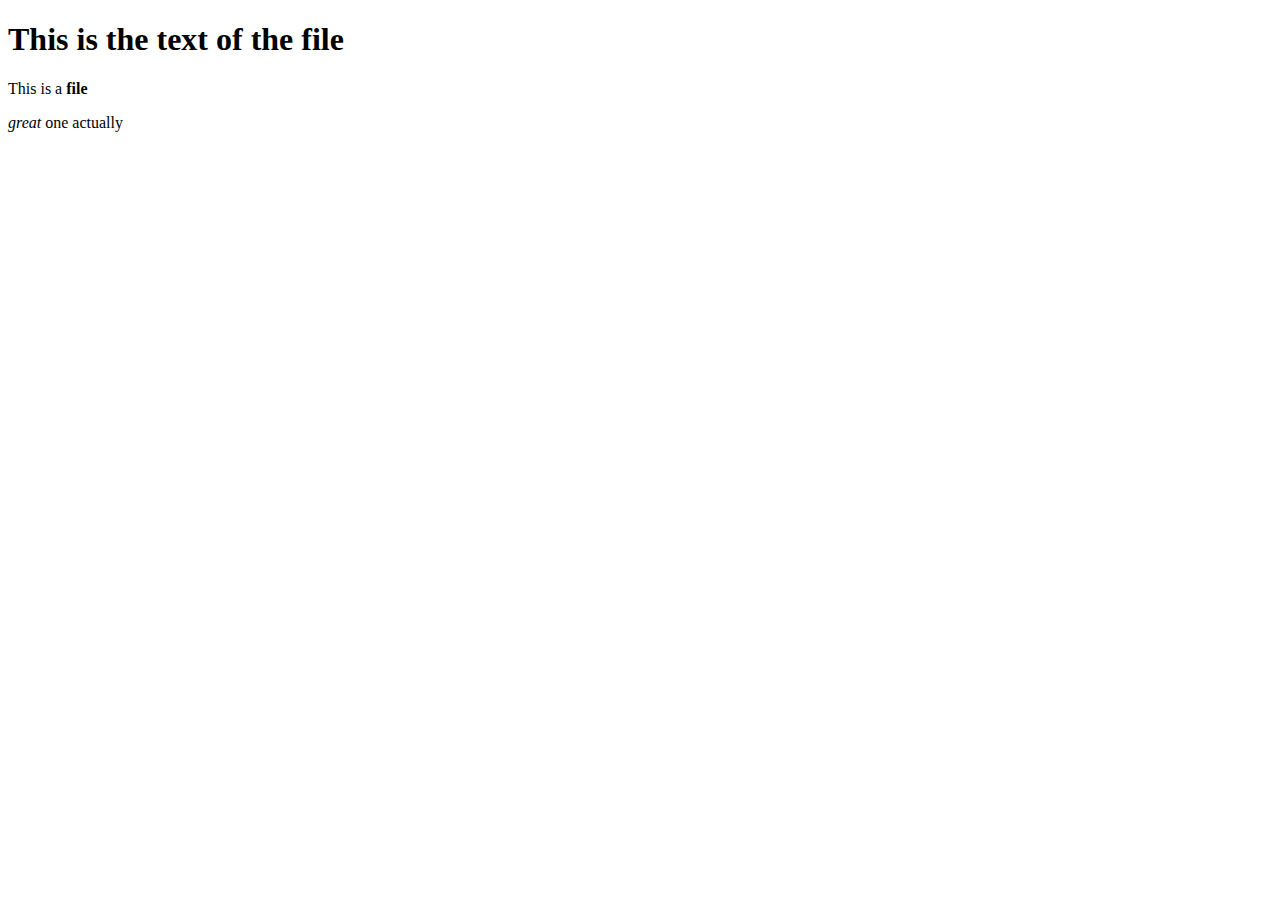
<file: html-boilerplate/index.html>
<!DOCTYPE html>
<html lang="en">
<head>
    <meta charset="UTF-8">
    <meta http-equiv="X-UA-Compatible" content="IE=edge">
    <meta name="viewport" content="width=device-width, initial-scale=1.0">
    <title>Document</title>
</head>
<body>
<h1>This is the text of the file</h1>
<p>This is a <strong>file</strong></p>
<p> <em>great</em> one actually</p>
</body>
</html>
</file>
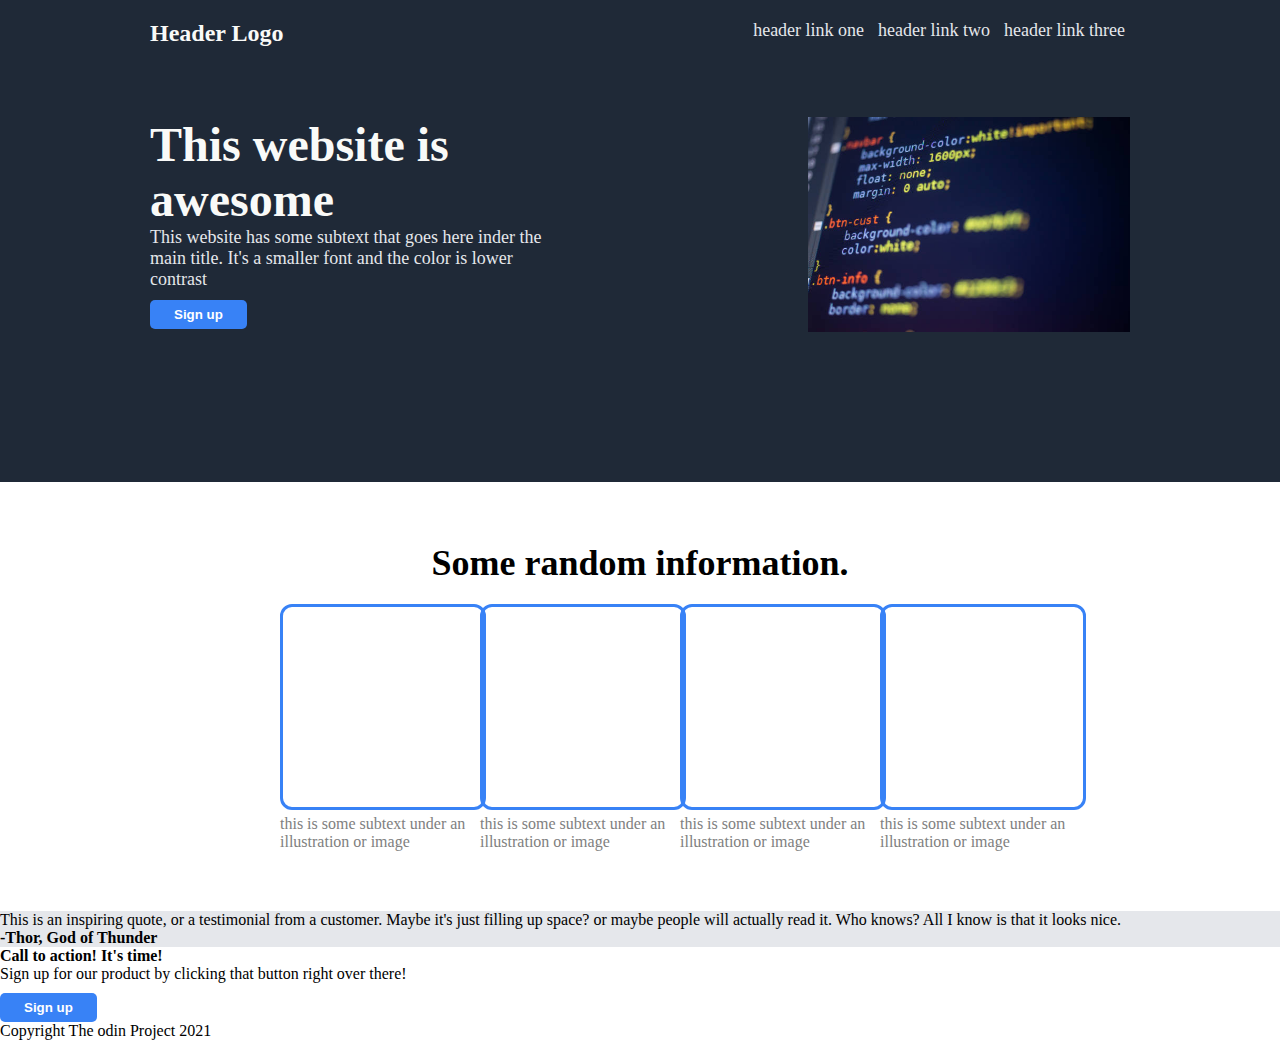
<file: my_first_big_proj/index.html>
<!DOCTYPE html>
<html lang="en">
<head>
    <meta charset="UTF-8">
    <meta http-equiv="X-UA-Compatible" content="IE=edge">
    <meta name="viewport" content="width=device-width, initial-scale=1.0">
    <title>Document</title>
    <link rel="stylesheet" href="style.css">
</head>
<body>
    <div class="main_parts">
        <div class="header">
            <div class="header_logo">
                <strong class="title_logo">Header Logo</strong>
                <div class="links">
                    <a class="top_link small_text">header link one</a>
                    <a class="top_link small_text">header link two</a>
                    <a class="top_link small_text">header link three</a>
                </div>
            </div>
            <div class="main_part">
                <div class="left_text">
                    <strong class="hero_title">This website is awesome</strong>
                    <div class="small_text">This website has some subtext that goes here inder the main title. It's a smaller font and the color is lower contrast</div>
                    <button class="sign_up">Sign up</button>
                </div>
                <img class="img" src="stock_image_1.jpg">
            </div>
        </div>
        <div class="info">
            <strong class="info_title">Some random information.</strong>
            <div class="info_boxes">
                <div class="box">
                    <div class="pic"></div>
                    <div class="box_text">this is some subtext under an illustration or image</div>
                </div>
                 <div class="box">
                    <div class="pic"></div>
                    <div class="box_text">this is some subtext under an illustration or image</div>
                </div>
                <div class="box">           
                    <div class="pic"></div>
                    <div class="box_text">this is some subtext under an illustration or image</div>
                </div>
                <div class="box">
                    <div class="pic"></div>
                    <div class="box_text">this is some subtext under an illustration or image</div>
                </div>
            </div>
        </div>
        <div class="quote">
            <div class="text">This is an inspiring quote, or a testimonial from a customer. Maybe it's just filling up space? or maybe people will actually read it. Who knows? All I know is that it looks nice.</div>
            <strong class="author">-Thor, God of Thunder</strong>
        </div>
        <div class="call_to_action">
            <div class="call_to_action_left">
                <strong class="title">Call to action! It's time!</strong>
                <div class="text">Sign up for our product by clicking that button right over there!</div>
            </div>
            <button class="sign_up">Sign up</button>
        </div>
        <div class="footer">Copyright The odin Project 2021</div>
    </div>
</body>
</html>
</file>
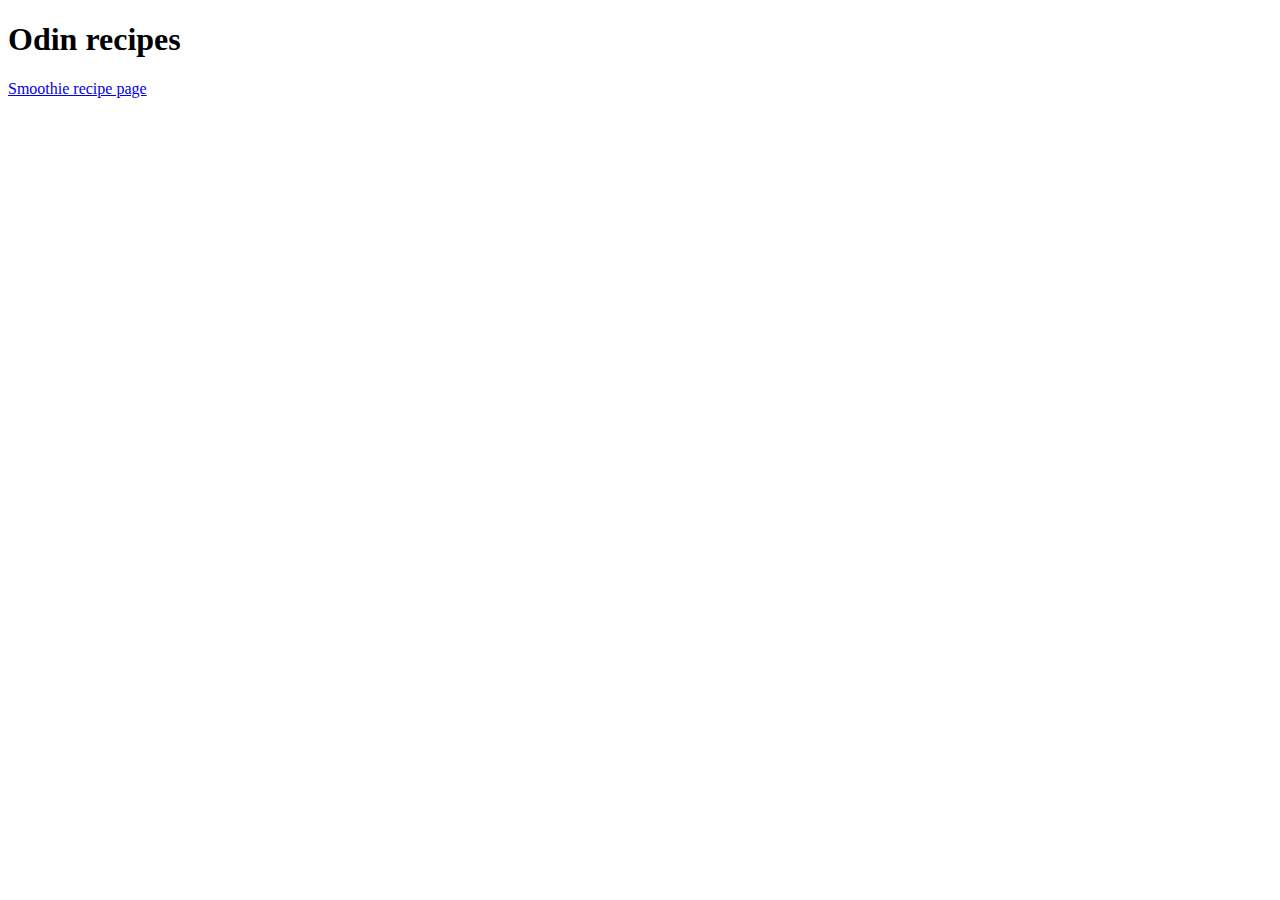
<file: proj1/odin-recipes/index.html>
<!DOCTYPE html>
<html lang="en">
<head>
    <meta charset="UTF-8">
    <meta http-equiv="X-UA-Compatible" content="IE=edge">
    <meta name="viewport" content="width=device-width, initial-scale=1.0">
    <title>Document</title>
</head>
<body>
    <h1>Odin recipes</h1>
    <a href="recipes/blueberrySmoothie.html"> Smoothie recipe page</a>
</body>
</html>
</file>
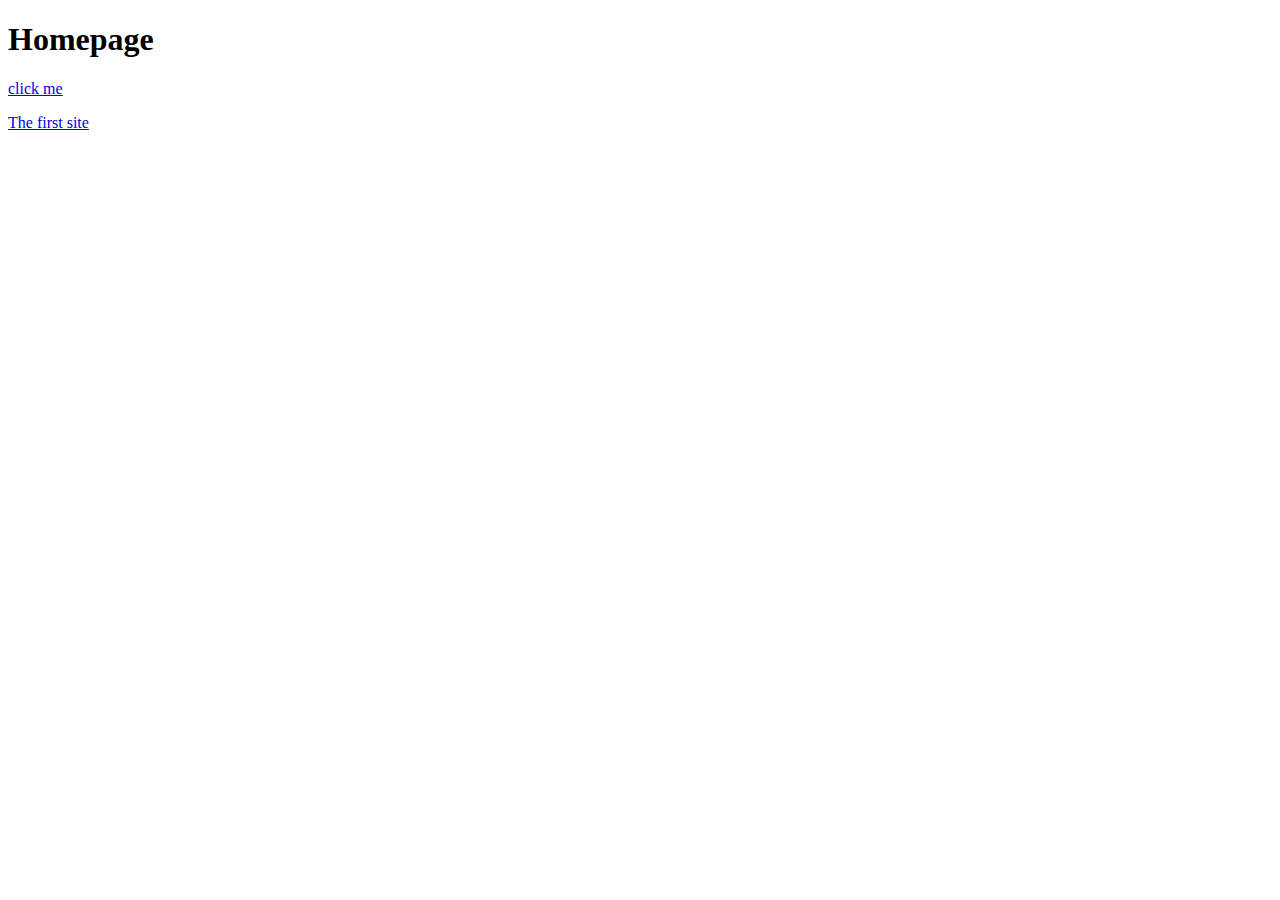
<file: html-boilerplate/new_dir/second_site.html>
<!DOCTYPE html>
<html lang="en">
<head>
    <meta charset="UTF-8">
    <meta http-equiv="X-UA-Compatible" content="IE=edge">
    <meta name="viewport" content="width=device-width, initial-scale=1.0">
    <title>Document</title>
</head>
<body>
 <h1> Homepage</h1>   
<a href="https://www.theodinproject.com/about">click me</a>
<p><a href="../index.html">The first site</a></p>
</body>
</html>
</file>
<file: my_first_big_proj/style.css>
.header_logo{
  display: flex;
}
.links{
    margin-left: auto;
}
.top_link{
    padding: 5px;
}
.header{
  background-color: #1F2937;
  color: #F9FAF8;
  margin: 0;
  padding: 150px;
  padding-top: 20px;
}
body{
    margin: 0px;
    font: "Roboto";
}
.main_part{
    margin-top: 70px;
    display: flex;
    justify-content:space-between;
    grid-row: 20px;
    flex: 1 1 0;
    height: 215px;
}
.sign_up{
    background-color: #3882F6;
    color: white;
    margin-top: 10px;
    border-radius: 5px;
    padding: 24px;
    padding-top: 7px;
    padding-bottom: 7px;
    border: none;
    font-weight: 900;

}
.hero_title{
    font-size: 48px;
    font-weight: 900;
    color: #F9FAF8;
}
.small_text{
    font-size: 18px;
    color: #E5E7EB;
}
.left_text{
    width: 400px;
}
.title_logo{
    font-size: 24px;
}

.info{
    display: flex;
    flex-direction: column;
    padding: 280px;
    padding-top: 60px;
    padding-bottom: 60px;
}

.info .info_boxes{
    display: flex;
    flex-direction: row;
    justify-content: space-between;
}
.info_title{
    text-align: center;
    margin-bottom: 20px;
    font-size: 36px;
    display: flex;
    justify-content: center;
    align-items: center;
}

.box{
    width: 200px;
}

.box_text{
    color: grey;
}

.quote{
    background-color: #E5E7EB;
}

.pic{
    height: 200px;
    width: 200px;
    border: solid #3882F6;
    border-radius: 12px;
    margin-bottom: 5px;
}
</file>
